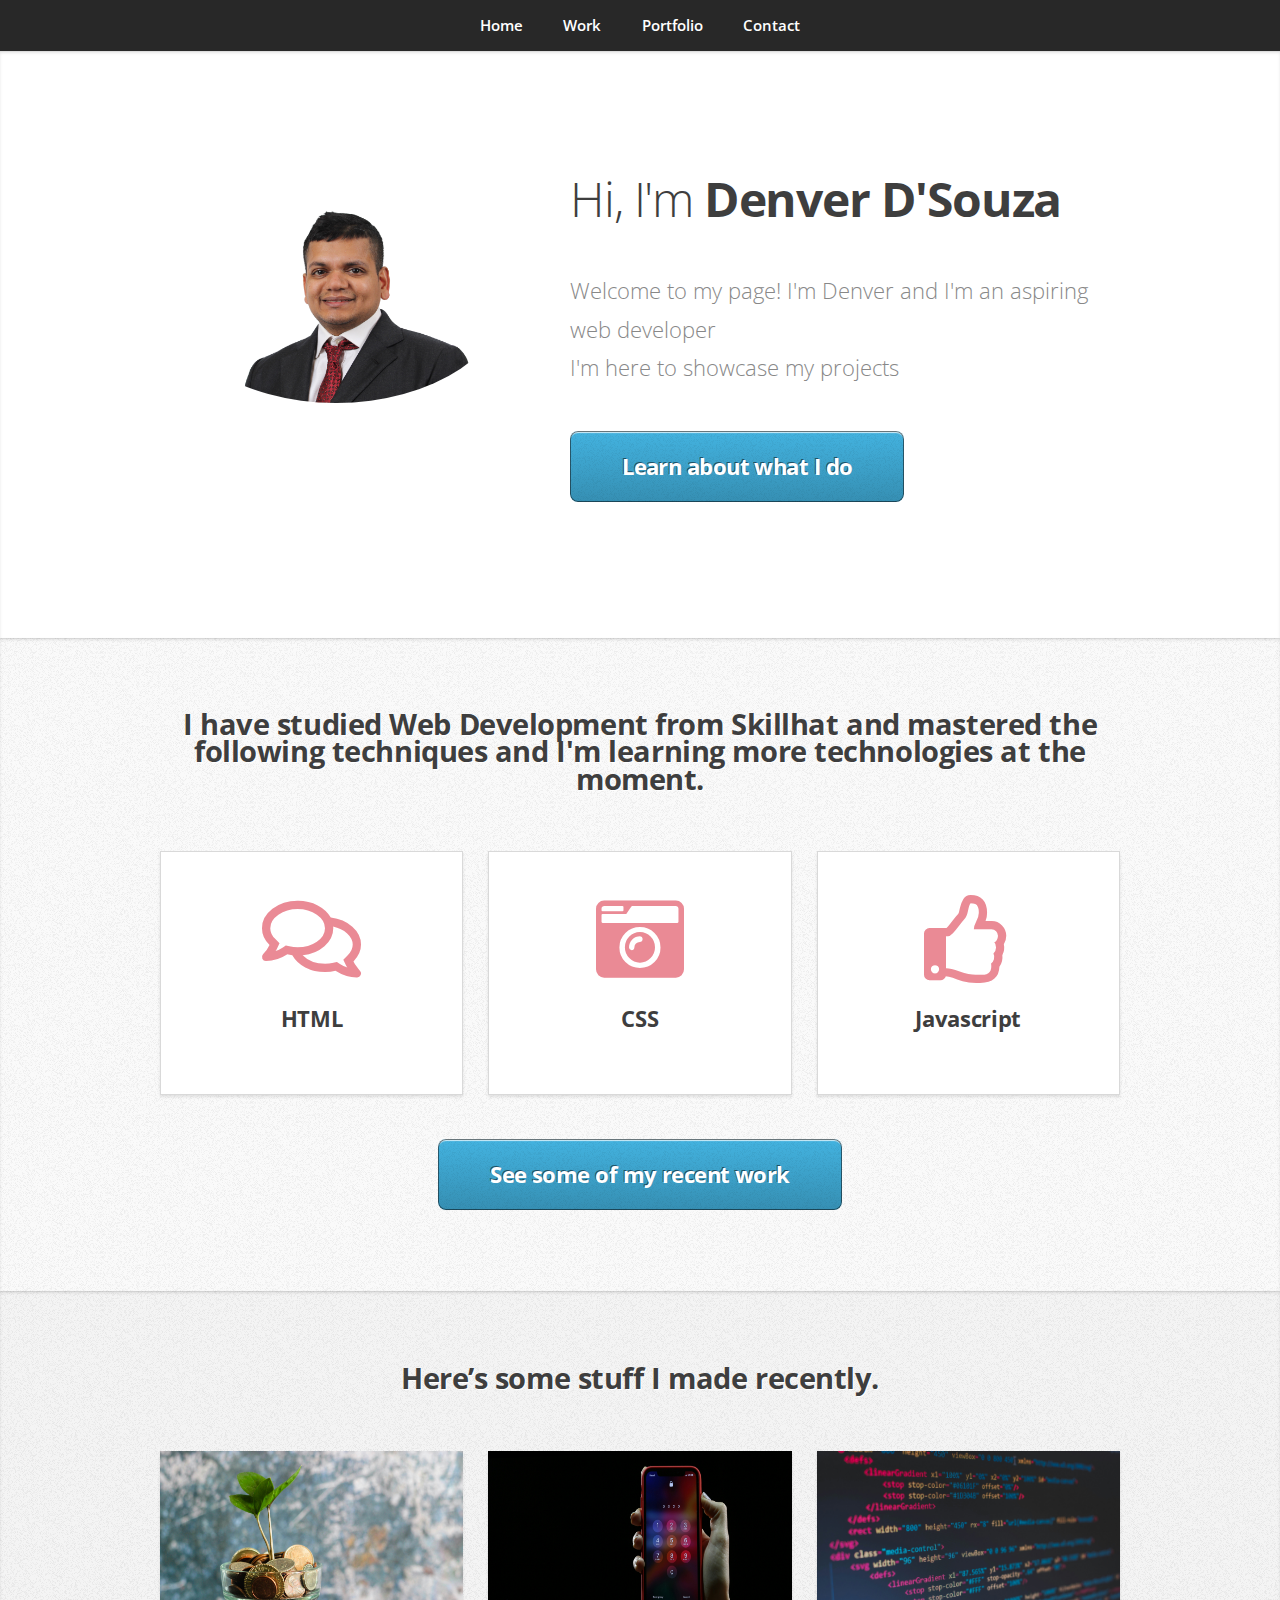
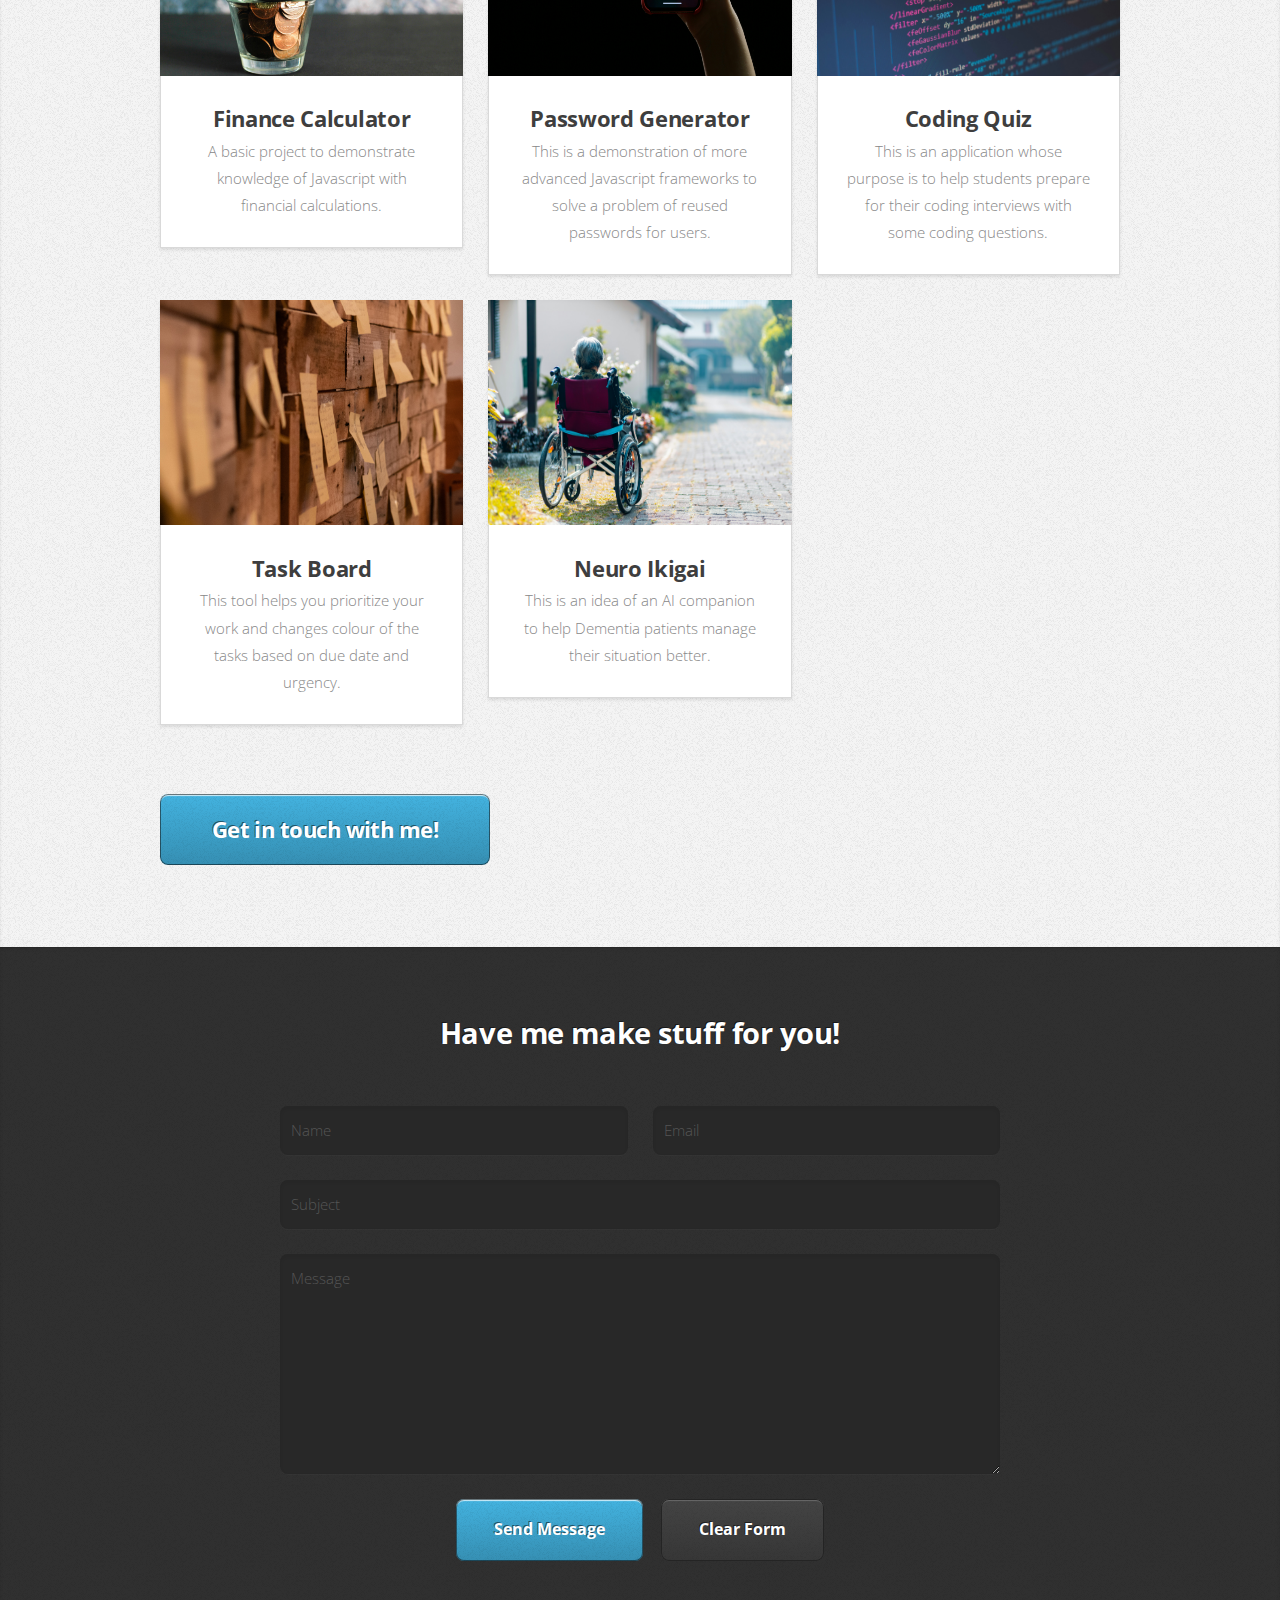
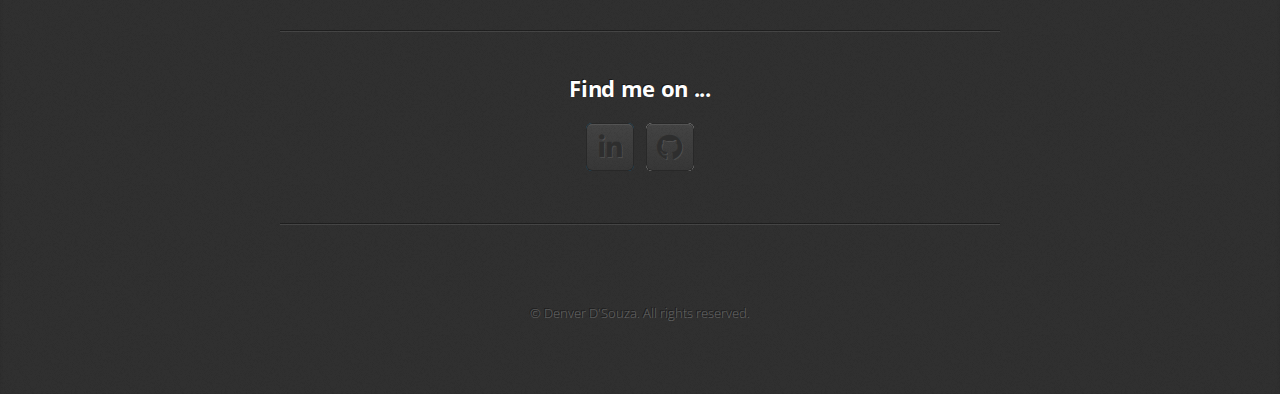
<file: index.html>
<!DOCTYPE HTML>
<html>
	<head>
		<title>Denver D'Souza | Aspiring Web Developer</title>
		<meta charset="utf-8" />
		<meta name="viewport" content="width=device-width, initial-scale=1, user-scalable=no" />
		<link rel="stylesheet" href="assets/css/main.css" />
	</head>
	<body class="is-preload">

		<!-- Nav -->
			<nav id="nav">
				<ul class="container">
					<li><a href="#top">Home</a></li>
					<li><a href="#work">Work</a></li>
					<li><a href="#portfolio">Portfolio</a></li>
					<li><a href="#contact">Contact</a></li>
				</ul>
			</nav>

		<!-- Home -->
			<article id="top" class="wrapper style1">
				<div class="container">
					<div class="row">
						<div class="col-4 col-5-large col-12-medium">
							<span class="image fit"><img src="images/Denver D'Souza.jpg" alt="" /></span>
						</div>
						<div class="col-8 col-7-large col-12-medium">
							<header>
								<h1>Hi, I'm <strong>Denver D'Souza</strong></h1>
							</header>
							<p>Welcome to my page! I'm Denver and I'm an aspiring web developer<br>
								I'm here to showcase my projects</p>
							<a href="#work" class="button large scrolly">Learn about what I do</a>
						</div>
					</div>
				</div>
			</article>

		<!-- Work -->
			<article id="work" class="wrapper style2">
				<div class="container">
					<header>
						<h2>I have studied Web Development from Skillhat and mastered the following techniques and I'm learning more technologies at the moment.</h2>
					</header>
					<div class="row aln-center">
						<div class="col-4 col-6-medium col-12-small">
							<section class="box style1">
								<span class="icon featured fa-comments"></span>
								<h3>HTML</h3>			
							</section>
						</div>
						<div class="col-4 col-6-medium col-12-small">
							<section class="box style1">
								<span class="icon solid featured fa-camera-retro"></span>
								<h3>CSS</h3>
							</section>
						</div>
						<div class="col-4 col-6-medium col-12-small">
							<section class="box style1">
								<span class="icon featured fa-thumbs-up"></span>
								<h3>Javascript</h3>
							</section>
						</div>
					</div>
					<footer>
						<a href="#portfolio" class="button large scrolly">See some of my recent work</a>
					</footer>
				</div>
			</article>

		<!-- Portfolio -->
			<article id="portfolio" class="wrapper style3">
				<div class="container">
					<header>
						<h2>Here’s some stuff I made recently.</h2>
					</header>
					<div class="row">
						<div class="col-4 col-6-medium col-12-small">
							<article class="box style2">
								<a href="https://denver-dsouza.github.io/Console-Finances/" class="image featured"><img src="images/Finance Calculator.jpg" alt="Finance Calculator" height="225px" width="200px"/></a>
								<h3><a href="https://denver-dsouza.github.io/Console-Finances/">Finance Calculator</a></h3>
								<p>A basic project to demonstrate knowledge of Javascript with financial calculations.</p>
							</article>
						</div>
						<div class="col-4 col-6-medium col-12-small">
							<article class="box style2">
								<a href="https://denver-dsouza.github.io/password-generator/" class="image featured"><img src="images/Password Generator.jpg" alt="Password Generator" height="225px" width="200px"/></a>
								<h3><a href="https://denver-dsouza.github.io/password-generator/"">Password Generator</a></h3>
								<p>This is a demonstration of more advanced Javascript frameworks to solve a problem of reused passwords for users.</p>
							</article>
						</div>
						<div class="col-4 col-6-medium col-12-small">
							<article class="box style2">
								<a href="https://denver-dsouza.github.io/coding-quiz/" class="image featured"><img src="images/Coding Quiz.jpg" alt="Coding Quiz" height="225px" width="200px"/></a>
								<h3><a href="https://denver-dsouza.github.io/coding-quiz/">Coding Quiz</a></h3>
								<p>This is an application whose purpose is to help students prepare for their coding interviews with some coding questions.</p>
							</article>
						</div>
						<div class="col-4 col-6-medium col-12-small">
							<article class="box style2">
								<a href="https://denver-dsouza.github.io/task-board/" class="image featured"><img src="images/Task Board.jpg" alt="Task Board" height="225px" width="200px"/></a>
								<h3><a href="https://denver-dsouza.github.io/task-board/">Task Board</a></h3>
								<p>This tool helps you prioritize your work and changes colour of the tasks based on due date and urgency.</p>
							</article>
						</div>
						<div class="col-4 col-6-medium col-12-small">
							<article class="box style2">
								<a href="https://denver-dsouza.github.io/Neuro-Ikigai/" class="image featured"><img src="images/Neuro-Ikigai.jpg" alt="Neuro Ikigai" height="225px" width="200px"/></a>
								<h3><a href="https://denver-dsouza.github.io/Neuro-Ikigai/">Neuro Ikigai</a></h3>
								<p>This is an idea of an AI companion to help Dementia patients manage their situation better.</p>
							</article>
						</div>
						<br>
					<footer>
						<a href="#contact" class="button large scrolly">Get in touch with me!</a>
					</footer>
				</div>
			</article>

		<!-- Contact -->
			<article id="contact" class="wrapper style4">
				<div class="container medium">
					<header>
						<h2>Have me make stuff for you!</h2>
					</header>
					<div class="row">
						<div class="col-12">
							<form method="post" action="#">
								<div class="row">
									<div class="col-6 col-12-small">
										<input type="text" name="name" id="name" placeholder="Name" />
									</div>
									<div class="col-6 col-12-small">
										<input type="text" name="email" id="email" placeholder="Email" />
									</div>
									<div class="col-12">
										<input type="text" name="subject" id="subject" placeholder="Subject" />
									</div>
									<div class="col-12">
										<textarea name="message" id="message" placeholder="Message"></textarea>
									</div>
									<div class="col-12">
										<ul class="actions">
											<li><input type="submit" value="Send Message" /></li>
											<li><input type="reset" value="Clear Form" class="alt" /></li>
										</ul>
									</div>
								</div>
							</form>
						</div>
						<div class="col-12">
							<hr />
							<h3>Find me on ...</h3>
							<ul class="social">
								<li><a href="https://www.linkedin.com/in/denveradsouza/" class="icon brands fa-linkedin-in"><span class="label">LinkedIn</span></a></li>
								<li><a href="https://github.com/denver-dsouza" class="icon brands fa-github"><span class="label">Github</span></a></li>
							</ul>
							<hr />
						</div>
					</div>
					<footer>
						<ul id="copyright">
							<li>&copy; Denver D'Souza. All rights reserved.</li>
						</ul>
					</footer>
				</div>
			</article>

		<!-- Scripts -->
			<script src="assets/js/jquery.min.js"></script>
			<script src="assets/js/jquery.scrolly.min.js"></script>
			<script src="assets/js/browser.min.js"></script>
			<script src="assets/js/breakpoints.min.js"></script>
			<script src="assets/js/util.js"></script>
			<script src="assets/js/main.js"></script>

	</body>
</html>
</file>
<file: assets/css/main.css>
@import url("https://fonts.googleapis.com/css?family=Open+Sans:300,300italic,600,600italic,700");
@import url("fontawesome-all.min.css");

html, body, div, span, applet, object,
iframe, h1, h2, h3, h4, h5, h6, p, blockquote,
pre, a, abbr, acronym, address, big, cite,
code, del, dfn, em, img, ins, kbd, q, s, samp,
small, strike, strong, sub, sup, tt, var, b,
u, i, center, dl, dt, dd, ol, ul, li, fieldset,
form, label, legend, table, caption, tbody,
tfoot, thead, tr, th, td, article, aside,
canvas, details, embed, figure, figcaption,
footer, header, hgroup, menu, nav, output, ruby,
section, summary, time, mark, audio, video {
	margin: 0;
	padding: 0;
	border: 0;
	font-size: 100%;
	font: inherit;
	vertical-align: baseline;}

article, aside, details, figcaption, figure,
footer, header, hgroup, menu, nav, section {
	display: block;}

body {
	line-height: 1;
}

ol, ul {
	list-style: none;
}

blockquote, q {
	quotes: none;
}

	blockquote:before, blockquote:after, q:before, q:after {
		content: '';
		content: none;
	}

table {
	border-collapse: collapse;
	border-spacing: 0;
}

body {
	-webkit-text-size-adjust: none;
}

mark {
	background-color: transparent;
	color: inherit;
}

input::-moz-focus-inner {
	border: 0;
	padding: 0;
}

input, select, textarea {
	-moz-appearance: none;
	-webkit-appearance: none;
	-ms-appearance: none;
	appearance: none;
}

/* Basic */

	html {
		box-sizing: border-box;
	}

	*, *:before, *:after {
		box-sizing: inherit;
	}

	body {
		padding-top: 3.5em;
	}

		body.is-preload *, body.is-preload *:before, body.is-preload *:after {
			-moz-animation: none !important;
			-webkit-animation: none !important;
			-ms-animation: none !important;
			animation: none !important;
			-moz-transition: none !important;
			-webkit-transition: none !important;
			-ms-transition: none !important;
			transition: none !important;
		}

	body, input, textarea, select {
		font-family: 'Open Sans', sans-serif;
		line-height: 1.85em;
		color: #888;
		font-weight: 300;
		font-size: 13pt;
	}

	a {
		-moz-transition: color .2s ease-in-out;
		-webkit-transition: color .2s ease-in-out;
		-ms-transition: color .2s ease-in-out;
		transition: color .2s ease-in-out;
		color: #43B3E0;
		text-decoration: underline;
	}

		a:hover {
			color: #43bff0 !important;
		}

		a img {
			border: 0;
		}

	b, strong {
		font-weight: 600;
		color: #3e3e3e;
	}

	i, em {
		font-style: italic;
	}

	sub {
		position: relative;
		top: 0.5em;
		font-size: 0.8em;
	}

	sup {
		position: relative;
		top: -0.5em;
		font-size: 0.8em;
	}

	blockquote {
		border-left: solid 0.75em #eee;
		padding: 1em 0 1em 1.5em;
		font-style: italic;
	}

	h1, h2, h3, h4, h5, h6 {
		color: #3e3e3e;
		margin: 0 0 0.75em 0;
	}

	h1 a, h2 a, h3 a, h4 a, h5 a, h6 a {
		text-decoration: none;
		color: inherit;
	}

	h2, h3, h4, h5, h6 {
		font-weight: 700;
	}

	h1 {
		font-size: 3.25em;
		letter-spacing: -0.025em;
		font-weight: 300;
	}

		h1 strong {
			font-weight: 700;
		}

	h2 {
		font-size: 2em;
		letter-spacing: -0.015em;
	}

	h3 {
		font-size: 1.5em;
		letter-spacing: -0.015em;
	}

	em, i {
		font-style: italic;
	}

	br.clear {
		clear: both;
	}

	hr {
		border: 0;
		border-top: solid 1px #444;
		border-top-color: rgba(0, 0, 0, 0.35);
		box-shadow: 0px 1px 0px 0px rgba(255, 255, 255, 0.1);
		height: 1px;
		margin: 3em 0;
	}

	p, ul, ol, dl, table {
		margin-bottom: 2em;
	}

	header {
		margin: 0 0 3em 0;
	}

		header > p {
			font-size: 1.25em;
			margin: 0;
		}

	footer {
		margin: 3em 0 0 0;
	}

		footer > p {
			font-size: 1.25em;
		}

/* Container */

	.container {
		margin: 0 auto;
		max-width: calc(100% - 50px);
		width: 1200px;
	}

		.container.medium {
			width: 900px;
		}

		@media screen and (max-width: 1680px) {

			.container {
				width: 1200px;
			}

				.container.medium {
					width: 900px;
				}

		}

		@media screen and (max-width: 1280px) {

			.container {
				width: 960px;
			}

				.container.medium {
					width: 720px;
				}

		}

		@media screen and (max-width: 980px) {

			.container {
				width: 100%;
			}

				.container.medium {
					width: 75%;
				}

		}

		@media screen and (max-width: 736px) {

			.container {
				width: 100%;
				max-width: calc(100% - 30px);
			}

				.container.medium {
					width: 100%;
				}

		}

/* Row */

	.row {
		display: flex;
		flex-wrap: wrap;
		box-sizing: border-box;
		align-items: stretch;
	}

		.row > * {
			box-sizing: border-box;
		}

		.row.gtr-uniform > * > :last-child {
			margin-bottom: 0;
		}

		.row.aln-left {
			justify-content: flex-start;
		}

		.row.aln-center {
			justify-content: center;
		}

		.row.aln-right {
			justify-content: flex-end;
		}

		.row.aln-top {
			align-items: flex-start;
		}

		.row.aln-middle {
			align-items: center;
		}

		.row.aln-bottom {
			align-items: flex-end;
		}

		.row > .imp {
			order: -1;
		}

		.row > .col-1 {
			width: 8.33333%;
		}

		.row > .off-1 {
			margin-left: 8.33333%;
		}

		.row > .col-2 {
			width: 16.66667%;
		}

		.row > .off-2 {
			margin-left: 16.66667%;
		}

		.row > .col-3 {
			width: 25%;
		}

		.row > .off-3 {
			margin-left: 25%;
		}

		.row > .col-4 {
			width: 33.33333%;
		}

		.row > .off-4 {
			margin-left: 33.33333%;
		}

		.row > .col-5 {
			width: 41.66667%;
		}

		.row > .off-5 {
			margin-left: 41.66667%;
		}

		.row > .col-6 {
			width: 50%;
		}

		.row > .off-6 {
			margin-left: 50%;
		}

		.row > .col-7 {
			width: 58.33333%;
		}

		.row > .off-7 {
			margin-left: 58.33333%;
		}

		.row > .col-8 {
			width: 66.66667%;
		}

		.row > .off-8 {
			margin-left: 66.66667%;
		}

		.row > .col-9 {
			width: 75%;
		}

		.row > .off-9 {
			margin-left: 75%;
		}

		.row > .col-10 {
			width: 83.33333%;
		}

		.row > .off-10 {
			margin-left: 83.33333%;
		}

		.row > .col-11 {
			width: 91.66667%;
		}

		.row > .off-11 {
			margin-left: 91.66667%;
		}

		.row > .col-12 {
			width: 100%;
		}

		.row > .off-12 {
			margin-left: 100%;
		}

		.row.gtr-0 {
			margin-top: 0px;
			margin-left: 0px;
		}

			.row.gtr-0 > * {
				padding: 0px 0 0 0px;
			}

			.row.gtr-0.gtr-uniform {
				margin-top: 0px;
			}

				.row.gtr-0.gtr-uniform > * {
					padding-top: 0px;
				}

		.row.gtr-25 {
			margin-top: -6.25px;
			margin-left: -6.25px;
		}

			.row.gtr-25 > * {
				padding: 6.25px 0 0 6.25px;
			}

			.row.gtr-25.gtr-uniform {
				margin-top: -6.25px;
			}

				.row.gtr-25.gtr-uniform > * {
					padding-top: 6.25px;
				}

		.row.gtr-50 {
			margin-top: -12.5px;
			margin-left: -12.5px;
		}

			.row.gtr-50 > * {
				padding: 12.5px 0 0 12.5px;
			}

			.row.gtr-50.gtr-uniform {
				margin-top: -12.5px;
			}

				.row.gtr-50.gtr-uniform > * {
					padding-top: 12.5px;
				}

		.row {
			margin-top: -25px;
			margin-left: -25px;
		}

			.row > * {
				padding: 25px 0 0 25px;
			}

			.row.gtr-uniform {
				margin-top: -25px;
			}

				.row.gtr-uniform > * {
					padding-top: 25px;
				}

		.row.gtr-150 {
			margin-top: -37.5px;
			margin-left: -37.5px;
		}

			.row.gtr-150 > * {
				padding: 37.5px 0 0 37.5px;
			}

			.row.gtr-150.gtr-uniform {
				margin-top: -37.5px;
			}

				.row.gtr-150.gtr-uniform > * {
					padding-top: 37.5px;
				}

		.row.gtr-200 {
			margin-top: -50px;
			margin-left: -50px;
		}

			.row.gtr-200 > * {
				padding: 50px 0 0 50px;
			}

			.row.gtr-200.gtr-uniform {
				margin-top: -50px;
			}

				.row.gtr-200.gtr-uniform > * {
					padding-top: 50px;
				}

		@media screen and (max-width: 1680px) {

			.row {
				display: flex;
				flex-wrap: wrap;
				box-sizing: border-box;
				align-items: stretch;
			}

				.row > * {
					box-sizing: border-box;
				}

				.row.gtr-uniform > * > :last-child {
					margin-bottom: 0;
				}

				.row.aln-left {
					justify-content: flex-start;
				}

				.row.aln-center {
					justify-content: center;
				}

				.row.aln-right {
					justify-content: flex-end;
				}

				.row.aln-top {
					align-items: flex-start;
				}

				.row.aln-middle {
					align-items: center;
				}

				.row.aln-bottom {
					align-items: flex-end;
				}

				.row > .imp-xlarge {
					order: -1;
				}

				.row > .col-1-xlarge {
					width: 8.33333%;
				}

				.row > .off-1-xlarge {
					margin-left: 8.33333%;
				}

				.row > .col-2-xlarge {
					width: 16.66667%;
				}

				.row > .off-2-xlarge {
					margin-left: 16.66667%;
				}

				.row > .col-3-xlarge {
					width: 25%;
				}

				.row > .off-3-xlarge {
					margin-left: 25%;
				}

				.row > .col-4-xlarge {
					width: 33.33333%;
				}

				.row > .off-4-xlarge {
					margin-left: 33.33333%;
				}

				.row > .col-5-xlarge {
					width: 41.66667%;
				}

				.row > .off-5-xlarge {
					margin-left: 41.66667%;
				}

				.row > .col-6-xlarge {
					width: 50%;
				}

				.row > .off-6-xlarge {
					margin-left: 50%;
				}

				.row > .col-7-xlarge {
					width: 58.33333%;
				}

				.row > .off-7-xlarge {
					margin-left: 58.33333%;
				}

				.row > .col-8-xlarge {
					width: 66.66667%;
				}

				.row > .off-8-xlarge {
					margin-left: 66.66667%;
				}

				.row > .col-9-xlarge {
					width: 75%;
				}

				.row > .off-9-xlarge {
					margin-left: 75%;
				}

				.row > .col-10-xlarge {
					width: 83.33333%;
				}

				.row > .off-10-xlarge {
					margin-left: 83.33333%;
				}

				.row > .col-11-xlarge {
					width: 91.66667%;
				}

				.row > .off-11-xlarge {
					margin-left: 91.66667%;
				}

				.row > .col-12-xlarge {
					width: 100%;
				}

				.row > .off-12-xlarge {
					margin-left: 100%;
				}

				.row.gtr-0 {
					margin-top: 0px;
					margin-left: 0px;
				}

					.row.gtr-0 > * {
						padding: 0px 0 0 0px;
					}

					.row.gtr-0.gtr-uniform {
						margin-top: 0px;
					}

						.row.gtr-0.gtr-uniform > * {
							padding-top: 0px;
						}

				.row.gtr-25 {
					margin-top: -6.25px;
					margin-left: -6.25px;
				}

					.row.gtr-25 > * {
						padding: 6.25px 0 0 6.25px;
					}

					.row.gtr-25.gtr-uniform {
						margin-top: -6.25px;
					}

						.row.gtr-25.gtr-uniform > * {
							padding-top: 6.25px;
						}

				.row.gtr-50 {
					margin-top: -12.5px;
					margin-left: -12.5px;
				}

					.row.gtr-50 > * {
						padding: 12.5px 0 0 12.5px;
					}

					.row.gtr-50.gtr-uniform {
						margin-top: -12.5px;
					}

						.row.gtr-50.gtr-uniform > * {
							padding-top: 12.5px;
						}

				.row {
					margin-top: -25px;
					margin-left: -25px;
				}

					.row > * {
						padding: 25px 0 0 25px;
					}

					.row.gtr-uniform {
						margin-top: -25px;
					}

						.row.gtr-uniform > * {
							padding-top: 25px;
						}

				.row.gtr-150 {
					margin-top: -37.5px;
					margin-left: -37.5px;
				}

					.row.gtr-150 > * {
						padding: 37.5px 0 0 37.5px;
					}

					.row.gtr-150.gtr-uniform {
						margin-top: -37.5px;
					}

						.row.gtr-150.gtr-uniform > * {
							padding-top: 37.5px;
						}

				.row.gtr-200 {
					margin-top: -50px;
					margin-left: -50px;
				}

					.row.gtr-200 > * {
						padding: 50px 0 0 50px;
					}

					.row.gtr-200.gtr-uniform {
						margin-top: -50px;
					}

						.row.gtr-200.gtr-uniform > * {
							padding-top: 50px;
						}

		}

		@media screen and (max-width: 1280px) {

			.row {
				display: flex;
				flex-wrap: wrap;
				box-sizing: border-box;
				align-items: stretch;
			}

				.row > * {
					box-sizing: border-box;
				}

				.row.gtr-uniform > * > :last-child {
					margin-bottom: 0;
				}

				.row.aln-left {
					justify-content: flex-start;
				}

				.row.aln-center {
					justify-content: center;
				}

				.row.aln-right {
					justify-content: flex-end;
				}

				.row.aln-top {
					align-items: flex-start;
				}

				.row.aln-middle {
					align-items: center;
				}

				.row.aln-bottom {
					align-items: flex-end;
				}

				.row > .imp-large {
					order: -1;
				}

				.row > .col-1-large {
					width: 8.33333%;
				}

				.row > .off-1-large {
					margin-left: 8.33333%;
				}

				.row > .col-2-large {
					width: 16.66667%;
				}

				.row > .off-2-large {
					margin-left: 16.66667%;
				}

				.row > .col-3-large {
					width: 25%;
				}

				.row > .off-3-large {
					margin-left: 25%;
				}

				.row > .col-4-large {
					width: 33.33333%;
				}

				.row > .off-4-large {
					margin-left: 33.33333%;
				}

				.row > .col-5-large {
					width: 41.66667%;
				}

				.row > .off-5-large {
					margin-left: 41.66667%;
				}

				.row > .col-6-large {
					width: 50%;
				}

				.row > .off-6-large {
					margin-left: 50%;
				}

				.row > .col-7-large {
					width: 58.33333%;
				}

				.row > .off-7-large {
					margin-left: 58.33333%;
				}

				.row > .col-8-large {
					width: 66.66667%;
				}

				.row > .off-8-large {
					margin-left: 66.66667%;
				}

				.row > .col-9-large {
					width: 75%;
				}

				.row > .off-9-large {
					margin-left: 75%;
				}

				.row > .col-10-large {
					width: 83.33333%;
				}

				.row > .off-10-large {
					margin-left: 83.33333%;
				}

				.row > .col-11-large {
					width: 91.66667%;
				}

				.row > .off-11-large {
					margin-left: 91.66667%;
				}

				.row > .col-12-large {
					width: 100%;
				}

				.row > .off-12-large {
					margin-left: 100%;
				}

				.row.gtr-0 {
					margin-top: 0px;
					margin-left: 0px;
				}

					.row.gtr-0 > * {
						padding: 0px 0 0 0px;
					}

					.row.gtr-0.gtr-uniform {
						margin-top: 0px;
					}

						.row.gtr-0.gtr-uniform > * {
							padding-top: 0px;
						}

				.row.gtr-25 {
					margin-top: -6.25px;
					margin-left: -6.25px;
				}

					.row.gtr-25 > * {
						padding: 6.25px 0 0 6.25px;
					}

					.row.gtr-25.gtr-uniform {
						margin-top: -6.25px;
					}

						.row.gtr-25.gtr-uniform > * {
							padding-top: 6.25px;
						}

				.row.gtr-50 {
					margin-top: -12.5px;
					margin-left: -12.5px;
				}

					.row.gtr-50 > * {
						padding: 12.5px 0 0 12.5px;
					}

					.row.gtr-50.gtr-uniform {
						margin-top: -12.5px;
					}

						.row.gtr-50.gtr-uniform > * {
							padding-top: 12.5px;
						}

				.row {
					margin-top: -25px;
					margin-left: -25px;
				}

					.row > * {
						padding: 25px 0 0 25px;
					}

					.row.gtr-uniform {
						margin-top: -25px;
					}

						.row.gtr-uniform > * {
							padding-top: 25px;
						}

				.row.gtr-150 {
					margin-top: -37.5px;
					margin-left: -37.5px;
				}

					.row.gtr-150 > * {
						padding: 37.5px 0 0 37.5px;
					}

					.row.gtr-150.gtr-uniform {
						margin-top: -37.5px;
					}

						.row.gtr-150.gtr-uniform > * {
							padding-top: 37.5px;
						}

				.row.gtr-200 {
					margin-top: -50px;
					margin-left: -50px;
				}

					.row.gtr-200 > * {
						padding: 50px 0 0 50px;
					}

					.row.gtr-200.gtr-uniform {
						margin-top: -50px;
					}

						.row.gtr-200.gtr-uniform > * {
							padding-top: 50px;
						}

		}

		@media screen and (max-width: 980px) {

			.row {
				display: flex;
				flex-wrap: wrap;
				box-sizing: border-box;
				align-items: stretch;
			}

				.row > * {
					box-sizing: border-box;
				}

				.row.gtr-uniform > * > :last-child {
					margin-bottom: 0;
				}

				.row.aln-left {
					justify-content: flex-start;
				}

				.row.aln-center {
					justify-content: center;
				}

				.row.aln-right {
					justify-content: flex-end;
				}

				.row.aln-top {
					align-items: flex-start;
				}

				.row.aln-middle {
					align-items: center;
				}

				.row.aln-bottom {
					align-items: flex-end;
				}

				.row > .imp-medium {
					order: -1;
				}

				.row > .col-1-medium {
					width: 8.33333%;
				}

				.row > .off-1-medium {
					margin-left: 8.33333%;
				}

				.row > .col-2-medium {
					width: 16.66667%;
				}

				.row > .off-2-medium {
					margin-left: 16.66667%;
				}

				.row > .col-3-medium {
					width: 25%;
				}

				.row > .off-3-medium {
					margin-left: 25%;
				}

				.row > .col-4-medium {
					width: 33.33333%;
				}

				.row > .off-4-medium {
					margin-left: 33.33333%;
				}

				.row > .col-5-medium {
					width: 41.66667%;
				}

				.row > .off-5-medium {
					margin-left: 41.66667%;
				}

				.row > .col-6-medium {
					width: 50%;
				}

				.row > .off-6-medium {
					margin-left: 50%;
				}

				.row > .col-7-medium {
					width: 58.33333%;
				}

				.row > .off-7-medium {
					margin-left: 58.33333%;
				}

				.row > .col-8-medium {
					width: 66.66667%;
				}

				.row > .off-8-medium {
					margin-left: 66.66667%;
				}

				.row > .col-9-medium {
					width: 75%;
				}

				.row > .off-9-medium {
					margin-left: 75%;
				}

				.row > .col-10-medium {
					width: 83.33333%;
				}

				.row > .off-10-medium {
					margin-left: 83.33333%;
				}

				.row > .col-11-medium {
					width: 91.66667%;
				}

				.row > .off-11-medium {
					margin-left: 91.66667%;
				}

				.row > .col-12-medium {
					width: 100%;
				}

				.row > .off-12-medium {
					margin-left: 100%;
				}

				.row.gtr-0 {
					margin-top: 0px;
					margin-left: 0px;
				}

					.row.gtr-0 > * {
						padding: 0px 0 0 0px;
					}

					.row.gtr-0.gtr-uniform {
						margin-top: 0px;
					}

						.row.gtr-0.gtr-uniform > * {
							padding-top: 0px;
						}

				.row.gtr-25 {
					margin-top: -6.25px;
					margin-left: -6.25px;
				}

					.row.gtr-25 > * {
						padding: 6.25px 0 0 6.25px;
					}

					.row.gtr-25.gtr-uniform {
						margin-top: -6.25px;
					}

						.row.gtr-25.gtr-uniform > * {
							padding-top: 6.25px;
						}

				.row.gtr-50 {
					margin-top: -12.5px;
					margin-left: -12.5px;
				}

					.row.gtr-50 > * {
						padding: 12.5px 0 0 12.5px;
					}

					.row.gtr-50.gtr-uniform {
						margin-top: -12.5px;
					}

						.row.gtr-50.gtr-uniform > * {
							padding-top: 12.5px;
						}

				.row {
					margin-top: -25px;
					margin-left: -25px;
				}

					.row > * {
						padding: 25px 0 0 25px;
					}

					.row.gtr-uniform {
						margin-top: -25px;
					}

						.row.gtr-uniform > * {
							padding-top: 25px;
						}

				.row.gtr-150 {
					margin-top: -37.5px;
					margin-left: -37.5px;
				}

					.row.gtr-150 > * {
						padding: 37.5px 0 0 37.5px;
					}

					.row.gtr-150.gtr-uniform {
						margin-top: -37.5px;
					}

						.row.gtr-150.gtr-uniform > * {
							padding-top: 37.5px;
						}

				.row.gtr-200 {
					margin-top: -50px;
					margin-left: -50px;
				}

					.row.gtr-200 > * {
						padding: 50px 0 0 50px;
					}

					.row.gtr-200.gtr-uniform {
						margin-top: -50px;
					}

						.row.gtr-200.gtr-uniform > * {
							padding-top: 50px;
						}

		}

		@media screen and (max-width: 736px) {

			.row {
				display: flex;
				flex-wrap: wrap;
				box-sizing: border-box;
				align-items: stretch;
			}

				.row > * {
					box-sizing: border-box;
				}

				.row.gtr-uniform > * > :last-child {
					margin-bottom: 0;
				}

				.row.aln-left {
					justify-content: flex-start;
				}

				.row.aln-center {
					justify-content: center;
				}

				.row.aln-right {
					justify-content: flex-end;
				}

				.row.aln-top {
					align-items: flex-start;
				}

				.row.aln-middle {
					align-items: center;
				}

				.row.aln-bottom {
					align-items: flex-end;
				}

				.row > .imp-small {
					order: -1;
				}

				.row > .col-1-small {
					width: 8.33333%;
				}

				.row > .off-1-small {
					margin-left: 8.33333%;
				}

				.row > .col-2-small {
					width: 16.66667%;
				}

				.row > .off-2-small {
					margin-left: 16.66667%;
				}

				.row > .col-3-small {
					width: 25%;
				}

				.row > .off-3-small {
					margin-left: 25%;
				}

				.row > .col-4-small {
					width: 33.33333%;
				}

				.row > .off-4-small {
					margin-left: 33.33333%;
				}

				.row > .col-5-small {
					width: 41.66667%;
				}

				.row > .off-5-small {
					margin-left: 41.66667%;
				}

				.row > .col-6-small {
					width: 50%;
				}

				.row > .off-6-small {
					margin-left: 50%;
				}

				.row > .col-7-small {
					width: 58.33333%;
				}

				.row > .off-7-small {
					margin-left: 58.33333%;
				}

				.row > .col-8-small {
					width: 66.66667%;
				}

				.row > .off-8-small {
					margin-left: 66.66667%;
				}

				.row > .col-9-small {
					width: 75%;
				}

				.row > .off-9-small {
					margin-left: 75%;
				}

				.row > .col-10-small {
					width: 83.33333%;
				}

				.row > .off-10-small {
					margin-left: 83.33333%;
				}

				.row > .col-11-small {
					width: 91.66667%;
				}

				.row > .off-11-small {
					margin-left: 91.66667%;
				}

				.row > .col-12-small {
					width: 100%;
				}

				.row > .off-12-small {
					margin-left: 100%;
				}

				.row.gtr-0 {
					margin-top: 0px;
					margin-left: 0px;
				}

					.row.gtr-0 > * {
						padding: 0px 0 0 0px;
					}

					.row.gtr-0.gtr-uniform {
						margin-top: 0px;
					}

						.row.gtr-0.gtr-uniform > * {
							padding-top: 0px;
						}

				.row.gtr-25 {
					margin-top: -3.75px;
					margin-left: -3.75px;
				}

					.row.gtr-25 > * {
						padding: 3.75px 0 0 3.75px;
					}

					.row.gtr-25.gtr-uniform {
						margin-top: -3.75px;
					}

						.row.gtr-25.gtr-uniform > * {
							padding-top: 3.75px;
						}

				.row.gtr-50 {
					margin-top: -7.5px;
					margin-left: -7.5px;
				}

					.row.gtr-50 > * {
						padding: 7.5px 0 0 7.5px;
					}

					.row.gtr-50.gtr-uniform {
						margin-top: -7.5px;
					}

						.row.gtr-50.gtr-uniform > * {
							padding-top: 7.5px;
						}

				.row {
					margin-top: -15px;
					margin-left: -15px;
				}

					.row > * {
						padding: 15px 0 0 15px;
					}

					.row.gtr-uniform {
						margin-top: -15px;
					}

						.row.gtr-uniform > * {
							padding-top: 15px;
						}

				.row.gtr-150 {
					margin-top: -22.5px;
					margin-left: -22.5px;
				}

					.row.gtr-150 > * {
						padding: 22.5px 0 0 22.5px;
					}

					.row.gtr-150.gtr-uniform {
						margin-top: -22.5px;
					}

						.row.gtr-150.gtr-uniform > * {
							padding-top: 22.5px;
						}

				.row.gtr-200 {
					margin-top: -30px;
					margin-left: -30px;
				}

					.row.gtr-200 > * {
						padding: 30px 0 0 30px;
					}

					.row.gtr-200.gtr-uniform {
						margin-top: -30px;
					}

						.row.gtr-200.gtr-uniform > * {
							padding-top: 30px;
						}

		}

/* Form */

	form label {
		color: #3e3e3e;
		font-weight: 700;
		display: block;
		margin: 0 0 0.5em 0;
	}

	form input[type=text],
	form input[type=email],
	form input[type=password],
	form select,
	form textarea {
		-moz-transition: background .2s ease-in-out, box-shadow .2s ease-in-out;
		-webkit-transition: background .2s ease-in-out, box-shadow .2s ease-in-out;
		-ms-transition: background .2s ease-in-out, box-shadow .2s ease-in-out;
		transition: background .2s ease-in-out, box-shadow .2s ease-in-out;
		-webkit-appearance: none;
		display: block;
		border: 0;
		padding: 0.75em;
		font-size: 1em;
		border-radius: 8px;
		border: solid 1px #ddd;
		background: #fff;
		color: #bbb;
		box-shadow: inset 0px 2px 3px 1px rgba(0, 0, 0, 0.05), 0px 1px 0px 0px rgba(255, 255, 255, 0.025);
		width: 100%;
	}

		form input[type=text]:focus,
		form input[type=email]:focus,
		form input[type=password]:focus,
		form select:focus,
		form textarea:focus {
			background: #fafafa;
			box-shadow: inset 0px 2px 5px 0px rgba(0, 0, 0, 0.05), 0px 1px 0px 0px rgba(255, 255, 255, 0.025), inset 0px 0px 2px 1px #43bff0;
		}

	form textarea {
		height: 15em;
	}

	form .actions:last-child {
		margin-bottom: 0;
	}

	form ::-webkit-input-placeholder {
		color: #555 !important;
	}

	form :-moz-placeholder {
		color: #555 !important;
	}

	form ::-moz-placeholder {
		color: #555 !important;
	}

	form :-ms-input-placeholder {
		color: #555 !important;
	}

	form ::-moz-focus-inner {
		border: 0;
	}

/* Tables */

	table {
		width: 100%;
	}

		table.default {
			width: 100%;
		}

			table.default tr {
				border-top: solid 1px #eee;
			}

				table.default tr:first-child {
					border-top: 0;
				}

			table.default td {
				padding: 0.5em 1em 0.5em 1em;
			}

			table.default th {
				text-align: left;
				padding: 0.5em 1em 0.5em 1em;
				font-weight: 600;
				margin: 0 0 1em 0;
			}

			table.default thead {
				background: #4f4f4f;
				color: #fff;
			}

/* Section/Article */

	section, article {
		margin-bottom: 3em;
	}

	section > :last-child,
	article > :last-child,
	section:last-child,
	article:last-child {
		margin-bottom: 0;
	}

/* Image */

	.image {
		display: inline-block;
		position: relative;
	}

		.image img {
			display: block;
			width: 100%;
		}

		.image.fit {
			display: block;
			width: 100%;
		}

		.image.featured {
			display: block;
			width: 100%;
			margin: 0 0 2em 0;
		}

		.image.left {
			float: left;
			margin: 0 2em 2em 0;
		}

		.image.centered {
			display: block;
			margin: 0 0 2em 0;
		}

			.image.centered img {
				margin: 0 auto;
				width: auto;
			}

/* Button */

	input[type="button"],
	input[type="submit"],
	input[type="reset"],
	button,
	.button {
		background-image: url("images/bg.png"), -moz-linear-gradient(top, rgba(0, 0, 0, 0), rgba(0, 0, 0, 0.2));
		background-image: url("images/bg.png"), -webkit-linear-gradient(top, rgba(0, 0, 0, 0), rgba(0, 0, 0, 0.2));
		background-image: url("images/bg.png"), -ms-linear-gradient(top, rgba(0, 0, 0, 0), rgba(0, 0, 0, 0.2));
		background-image: url("images/bg.png"), linear-gradient(top, rgba(0, 0, 0, 0), rgba(0, 0, 0, 0.2));
		-moz-transition: background-color .2s ease-in-out;
		-webkit-transition: background-color .2s ease-in-out;
		-ms-transition: background-color .2s ease-in-out;
		transition: background-color .2s ease-in-out;
		-webkit-appearance: none;
		position: relative;
		display: inline-block;
		color: #fff !important;
		text-decoration: none;
		font-weight: 700;
		border: 0;
		outline: 0;
		cursor: pointer;
		border-radius: 8px;
		text-shadow: -1px -1px 0.5px rgba(0, 0, 0, 0.5);
		overflow: hidden;
		box-shadow: inset 0px 0px 0px 1px rgba(0, 0, 0, 0.5), inset 0px 2px 1px 0px rgba(255, 255, 255, 0.75);
		background-color: #43B3E0;
		padding: 1em 2.35em 1em 2.35em;
		font-size: 1.1em;
		max-width: 24em;
	}

		input[type="button"]:hover,
		input[type="submit"]:hover,
		input[type="reset"]:hover,
		button:hover,
		.button:hover {
			background-color: #43bff0;
			color: #fff !important;
		}

		input[type="button"]:active,
		input[type="submit"]:active,
		input[type="reset"]:active,
		button:active,
		.button:active {
			background-color: #3BA8D3;
			top: 1px;
		}

		input[type="button"].large,
		input[type="submit"].large,
		input[type="reset"].large,
		button.large,
		.button.large {
			font-size: 1.5em;
			letter-spacing: -0.025em;
		}

		input[type="button"].alt,
		input[type="submit"].alt,
		input[type="reset"].alt,
		button.alt,
		.button.alt {
			background-color: #444;
			box-shadow: inset 0px 0px 0px 1px #242424, inset 0px 2px 1px 0px rgba(255, 255, 255, 0.2);
		}

			input[type="button"].alt:hover,
			input[type="submit"].alt:hover,
			input[type="reset"].alt:hover,
			button.alt:hover,
			.button.alt:hover {
				background-color: #4f4f4f;
				color: #fff !important;
			}

			input[type="button"].alt:active,
			input[type="submit"].alt:active,
			input[type="reset"].alt:active,
			button.alt:active,
			.button.alt:active {
				background-color: #3f3f3f;
			}

/* List */

	ul {
		list-style: disc;
		padding-left: 1em;
	}

		ul li {
			padding-left: 0.5em;
		}

	ol {
		list-style: decimal;
		padding-left: 1.25em;
	}

		ol li {
			padding-left: 0.25em;
		}

/* Social */

	ul.social {
		cursor: default;
		margin: 0;
		list-style: none;
		padding-left: 0;
	}

		ul.social li {
			position: relative;
			display: inline-block;
			margin: 0.25em;
			top: 0;
			padding-left: 0;
		}

			ul.social li a {
				-moz-transition: top .2s ease-in-out;
				-webkit-transition: top .2s ease-in-out;
				-ms-transition: top .2s ease-in-out;
				transition: top .2s ease-in-out;
				display: block;
				width: 48px;
				height: 48px;
				border-radius: 6px;
				top: 0;
				position: relative;
			}

				ul.social li a:before {
					background-image: url("images/bg.png"), -moz-linear-gradient(top, rgba(0, 0, 0, 0), rgba(0, 0, 0, 0.2));
					background-image: url("images/bg.png"), -webkit-linear-gradient(top, rgba(0, 0, 0, 0), rgba(0, 0, 0, 0.2));
					background-image: url("images/bg.png"), -ms-linear-gradient(top, rgba(0, 0, 0, 0), rgba(0, 0, 0, 0.2));
					background-image: url("images/bg.png"), linear-gradient(top, rgba(0, 0, 0, 0), rgba(0, 0, 0, 0.2));
					-moz-transition: background-color .2s ease-in-out;
					-webkit-transition: background-color .2s ease-in-out;
					-ms-transition: background-color .2s ease-in-out;
					transition: background-color .2s ease-in-out;
					background-color: #444;
					border-radius: 6px;
					box-shadow: inset 0px 0px 0px 1px #282828, inset 0px 2px 1px 0px rgba(255, 255, 255, 0.1);
					color: #2E2E2E !important;
					display: block;
					font-size: 26px;
					height: 48px;
					line-height: 48px;
					text-align: center;
					outline: 0;
					overflow: hidden;
					text-shadow: 1px 1px 0px rgba(255, 255, 255, 0.1);
					width: 48px;
				}

				ul.social li a.fa-twitter {
					background-color: #2DAAE4;
				}

				ul.social li a.fa-facebook-f {
					background-color: #3C5A98;
				}

				ul.social li a.fa-dribbble {
					background-color: #C4376B;
				}

				ul.social li a.fa-linkedin-in {
					background-color: #006599;
				}

				ul.social li a.fa-tumblr {
					background-color: #51718A;
				}

				ul.social li a.fa-google-plus {
					background-color: #DA2713;
				}

				ul.social li a.fa-github {
					background-color: #FAFAFA;
				}

				ul.social li a.fa-rss {
					background-color: #F2600B;
				}

				ul.social li a.fa-instagram {
					background-color: #E0D7C8;
				}

				ul.social li a.fa-foursquare {
					background-color: #39A3D4;
				}

				ul.social li a.fa-skype {
					background-color: #10BEF1;
				}

				ul.social li a.fa-soundcloud {
					background-color: #FE5419;
				}

				ul.social li a.fa-youtube {
					background-color: #BF2E25;
				}

				ul.social li a.fa-blogger {
					background-color: #FF6501;
				}

				ul.social li a.fa-flickr {
					background-color: #0062DB;
				}

				ul.social li a.fa-vimeo {
					background-color: #4C8AB0;
				}

				ul.social li a:hover {
					top: -5px;
				}

					ul.social li a:hover:before {
						background-color: transparent;
					}

/* Actions */

	ul.actions {
		list-style: none;
		padding-left: 0;
	}

		ul.actions li {
			display: inline-block;
			margin: 0 0 0 1em;
			padding-left: 0;
		}

			ul.actions li:first-child {
				margin-left: 0;
			}

/* Box */

	.box {
		background: #fff;
		box-shadow: inset 0px 0px 0px 1px rgba(0, 0, 0, 0.15), 0px 2px 3px 0px rgba(0, 0, 0, 0.1);
		text-align: center;
		padding: 2em;
	}

		.box.style1 {
			padding: 3em 2em 3.5em 2em;
		}

			.box.style1 h3 {
				margin-bottom: 0.5em;
			}

		.box.style2 h3 {
			margin-bottom: 0.25em;
		}

		.box.style2 .image {
			position: relative;
			left: 2em;
			top: 2em;
			margin: -4em 0 4em -4em;
			width: auto;
		}

/* Icons */

	.icon {
		text-decoration: none;
		text-decoration: none;
	}

		.icon:before {
			-moz-osx-font-smoothing: grayscale;
			-webkit-font-smoothing: antialiased;
			display: inline-block;
			font-style: normal;
			font-variant: normal;
			text-rendering: auto;
			line-height: 1;
			text-transform: none !important;
			font-family: 'Font Awesome 5 Free';
			font-weight: 400;
		}

		.icon:before {
			font-size: 1.25em;
		}

		.icon > .label {
			display: none;
		}

		.icon.solid:before {
			font-weight: 900;
		}

		.icon.brands:before {
			font-family: 'Font Awesome 5 Brands';
		}

		.icon.featured {
			color: #EA8A95;
			display: block;
			margin: 0 0 1.5em 0;
			cursor: default;
		}

			.icon.featured:before {
				font-size: 6em;
			}

/* Wrappers */

	.wrapper {
		background-image: url("images/bg.png");
		box-shadow: inset 0px 1px 0px 0px rgba(0, 0, 0, 0.05), inset 0px 2px 3px 0px rgba(0, 0, 0, 0.1);
		padding: 8em 0 8em 0;
		text-align: center;
	}

		.wrapper.style1 {
			background-image: none;
			background-color: #fff;
		}

		.wrapper.style2 {
			background-color: #fafafa;
			text-shadow: 1px 1px 0px #fff;
		}

		.wrapper.style3 {
			background-color: #f4f4f4;
			text-shadow: 1px 1px 0px #fff;
		}

		.wrapper.style4 {
			background-color: #303030;
			color: #999;
			text-shadow: -1px -1px 0px #181818;
		}

			.wrapper.style4 h1, .wrapper.style4 h2, .wrapper.style4 h3, .wrapper.style4 h4, .wrapper.style4 h5, .wrapper.style4 h6 {
				color: #fff;
			}

			.wrapper.style4 form input[type=text],
			.wrapper.style4 form input[type=password],
			.wrapper.style4 form select,
			.wrapper.style4 form textarea {
				border: none;
				background: #282828;
			}

				.wrapper.style4 form input[type=text]:focus,
				.wrapper.style4 form input[type=password]:focus,
				.wrapper.style4 form select:focus,
				.wrapper.style4 form textarea:focus {
					background: #252525;
				}

/* Nav */

	#nav {
		background-color: #282828;
		text-align: center;
		position: fixed;
		left: 0;
		top: 0;
		width: 100%;
		z-index: 10000;
		cursor: default;
		height: 3.5em;
		line-height: 3.5em;
	}

		#nav ul {
			margin-bottom: 0;
			list-style: none;
			padding-left: 0;
		}

		#nav li {
			display: inline-block;
			padding-left: 0;
		}

		#nav a {
			-moz-transition: background-color .2s ease-in-out;
			-webkit-transition: background-color .2s ease-in-out;
			-ms-transition: background-color .2s ease-in-out;
			transition: background-color .2s ease-in-out;
			position: relative;
			display: block;
			color: #fff;
			text-decoration: none;
			outline: 0;
			font-weight: 600;
			border-radius: 8px;
			color: #fff;
			height: 2.5em;
			line-height: 2.5em;
			padding: 0 1.25em;
		}

			#nav a:hover {
				color: #fff !important;
				background: #383838;
			}

			#nav a.active {
				background: #484848;
			}

				#nav a.active:before {
					content: '';
					display: block;
					position: absolute;
					bottom: -0.6em;
					left: 50%;
					margin-left: -0.75em;
					border-left: solid 0.75em transparent;
					border-right: solid 0.75em transparent;
					border-top: solid 0.6em #282828;
				}

/* Articles */

	body > article {
		margin-bottom: 0;
	}

	#top {
		padding: 10em 0 10em 0;
		text-align: left;
	}

		#top .image {
			border-radius: 100%;
			width: 20em;
			height: 20em;
			margin: 0;
		}

			#top .image img {
				border-radius: 100%;
			}

		#top h1 {
			margin-top: 0.35em;
		}

		#top p {
			font-size: 1.5em;
			line-height: 1.75em;
		}

			#top p a {
				color: inherit;
			}

	#contact footer {
		font-size: 0.9em;
		align-content: center;
	}

/* Copyright */

	#copyright {
		color: #666;
		font-size: 1em;
		line-height: 1em;
		list-style: none;
		padding-left: 0;
		margin-bottom: 0;
	}

		#copyright li {
			display: inline-block;
			border-left: solid 1px rgba(0, 0, 0, 0.5);
			box-shadow: -1px 0px 0px 0px rgba(255, 255, 255, 0.1);
			padding: 0 0 0 1em;
			margin: 0 0 0 1em;
		}

			#copyright li:first-child {
				border: 0;
				box-shadow: none;
				padding-left: 0;
				margin-left: 0;
			}

		#copyright a {
			-moz-transition: color .2s ease-in-out;
			-webkit-transition: color .2s ease-in-out;
			-ms-transition: color .2s ease-in-out;
			transition: color .2s ease-in-out;
			color: inherit;
		}

			#copyright a:hover {
				color: #777;
			}

/* Large */

	@media screen and (max-width: 1280px) {

		/* Basic */

			body {
				font-size: 11pt;
			}

			input, textarea, select {
				font-size: 11pt;
			}

			header {
				margin: 0 0 4em 0;
			}

		/* Wrappers */

			.wrapper {
				padding: 5em 0 5em 0;
				text-align: center;
			}

				.wrapper.style4 .row-special {
					margin: 2em 0 0 0;
					padding: 2em 0 2em 0;
				}

		/* Articles */

			#top {
				padding: 8em 0;
			}

				#top .image {
					width: 24em;
					height: 24em;
					margin: 0;
				}

	}

/* Medium */

	@media screen and (max-width: 980px) {

		/* Articles */

			#top {
				text-align: center;
				padding: 5em 0;
			}

				#top .image {
					margin: 0 auto 2em auto;
				}

	}

/* Small */

	@media screen and (max-width: 736px) {

		/* Basic */

			body {
				padding-top: 44px;
			}

			body, input, textarea, select {
				line-height: 1.75em;
				font-size: 10pt;
				letter-spacing: 0;
			}

			h1, h2, h3, h4, h5, h6 {
				font-size: 1.25em;
				margin: 0 0 0.4em 0;
			}

			h1 {
				font-size: 2.25em;
				line-height: 1.25em;
			}

			header {
				margin: 0 0 2em 0;
			}

				header > p {
					font-size: 1.25em;
				}

			footer {
				margin: 2.5em 0 0 0;
			}

				footer > p {
					font-size: 1.25em;
				}

			hr {
				margin: 1.5em 0 2em 0;
			}

		/* Section/Article */

			section, article {
				clear: both;
			}

		/* Button */

			input[type="button"],
			input[type="submit"],
			input[type="reset"],
			button,
			.button {
				text-align: center;
				font-size: 1.2em;
				width: 100%;
				padding: 1em 0 1em 0;
			}

				input[type="button"].large,
				input[type="submit"].large,
				input[type="reset"].large,
				button.large,
				.button.large {
					font-size: 1.2em;
					letter-spacing: 0;
				}

		/* Social */

			ul.social {
				padding: 1em 0.5em 0 0.5em;
			}

				ul.social li {
					margin: 0.5em 0.5em 0.5em 0.5em;
				}

					ul.social li a {
						top: 0 !important;
					}

						ul.social li a:before {
							background-color: transparent !important;
						}

		/* Actions */

			ul.actions {
				margin: 0;
			}

				ul.actions li {
					display: block;
					margin: 15px 0 0 0;
				}

					ul.actions li:first-child {
						margin-top: 0;
					}

		/* Box */

			.box {
				padding: 30px 20px 30px 20px;
				margin: 0 0 20px 0 !important;
			}

				.box h3 {
					margin-bottom: 0.25em;
				}

				.box .image.centered {
					margin-bottom: 1em;
				}

				.box .image.featured {
					position: relative;
					left: 20px;
					top: 20px;
					margin: -50px 0 50px -40px;
					width: auto;
				}

				.box.style1 {
					max-width: 32em;
					margin-left: auto !important;
					margin-right: auto !important;
				}

				.box.style2 {
					max-width: 32em;
					margin-left: auto !important;
					margin-right: auto !important;
				}

		/* Wrappers */

			.wrapper {
				padding: 3em 0;
				text-align: center;
			}

		/* Nav */

			#nav {
				height: 44px;
				line-height: 44px;
			}

				#nav a {
					padding: 0 0.75em;
					height: inherit;
					line-height: inherit;
					border-radius: 0;
				}

					#nav a:hover {
						background-color: transparent;
					}

		/* Articles */

			#top {
				padding: 3em 0;
			}

				#top .image {
					width: 15em;
					height: 15em;
					margin-bottom: 0;
				}

				#top p {
					font-size: 1em;
				}

			#contact footer {
				margin: 0;
			}

		/* Copyright */

			#copyright {
				font-size: 1em;
				margin: 0;
			}

				#copyright li {
					display: block;
					margin: 1em 0 0 0;
					padding: 0;
					box-shadow: none;
					border-left: 0;
				}

					#copyright li:first-child {
						margin-top: 0;
					}

	}
</file>
